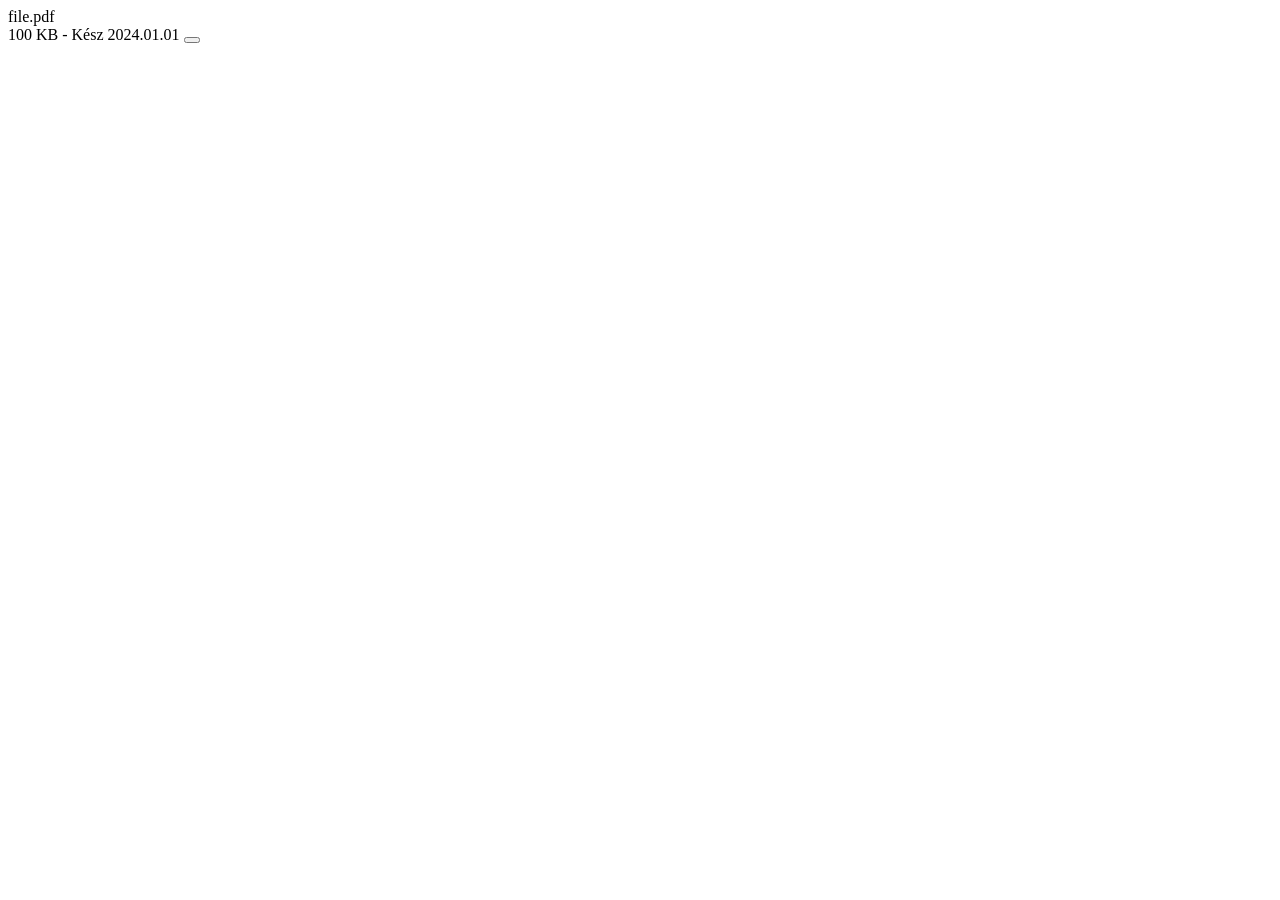
<file: src/main/resources/templates/fragments/document-list.html>
<!DOCTYPE html>
<html xmlns:th="http://www.thymeleaf.org">

<body>
    <!-- Document list fragment -->
    <th:block th:fragment="document-list">
        <tr th:each="doc : ${documents}" th:id="'doc-' + ${doc.id}">
            <td>
                <div class="doc-name">
                    <i data-lucide="file-text" class="doc-icon"></i>
                    <span th:text="${doc.fileName}">file.pdf</span>
                </div>
            </td>
            <td th:text="${#numbers.formatDecimal(doc.fileSize / 1024.0, 0, 1)} + ' KB'">100 KB</td>
            <td th:text="${doc.chunkCount != null ? doc.chunkCount : '-'}">-</td>
            <td>
                <span class="badge" th:classappend="${doc.status.name() == 'COMPLETED' ? 'badge-success' : 
                                       (doc.status.name() == 'PROCESSING' or doc.status.name() == 'PENDING') ? 'badge-warning' : 
                                       'badge-danger'}" th:text="${doc.status.name() == 'COMPLETED' ? 'Kész' : 
                                doc.status.name() == 'PROCESSING' ? 'Feldolgozás...' : 
                                doc.status.name() == 'PENDING' ? 'Várakozik' : 'Sikertelen'}">
                    Kész
                </span>
            </td>
            <td th:text="${#temporals.format(doc.createdAt, 'yyyy.MM.dd HH:mm')}">2024.01.01</td>
            <td>
                <button class="btn btn-ghost btn-sm btn-danger-ghost"
                    th:attr="hx-delete='/documents/' + ${doc.id}, hx-target='#doc-' + ${doc.id}"
                    hx-confirm="Biztosan törölni szeretnéd?"
                    hx-swap="outerHTML swap:0.3s">
                    <i data-lucide="trash-2" style="width:14px;height:14px"></i>
                </button>
            </td>
        </tr>
    </th:block>
</body>

</html>
</file>
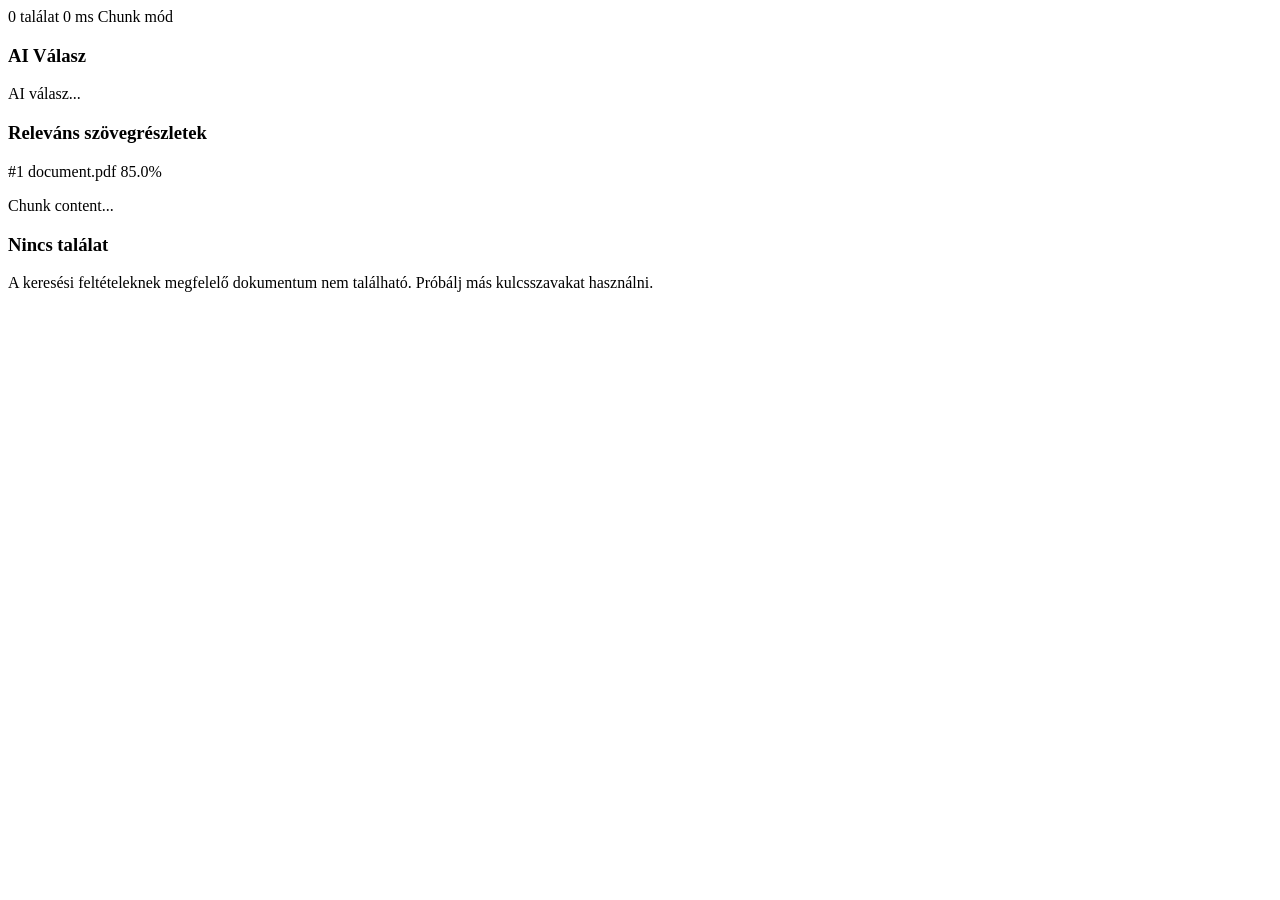
<file: src/main/resources/templates/fragments/search-results.html>
<!DOCTYPE html>
<html xmlns:th="http://www.thymeleaf.org">

<body>
    <!-- Search results fragment -->
    <div th:fragment="search-results">
        <div class="results-container" th:if="${result != null}">
            <!-- Results Header -->
            <div class="results-header">
                <div class="results-meta">
                    <span class="results-count">
                        <i data-lucide="layers"></i>
                        <span th:text="${#lists.size(result.chunks)}">0</span> találat
                    </span>
                    <span class="results-time">
                        <i data-lucide="clock"></i>
                        <span th:text="${result.searchTimeMs}">0</span> ms
                    </span>
                    <span class="results-mode badge"
                        th:classappend="${result.mode.name() == 'RAG' ? 'badge-accent' : 'badge-neutral'}"
                        th:text="${result.mode.name() == 'RAG' ? 'RAG mód' : 'Chunk mód'}">
                        Chunk mód
                    </span>
                </div>
            </div>

            <!-- RAG Answer -->
            <div th:if="${result.llmAnswer != null}" class="rag-answer-card">
                <div class="rag-answer-header">
                    <div class="rag-icon"><i data-lucide="sparkles"></i></div>
                    <h3>AI Válasz</h3>
                </div>
                <div class="rag-answer-content">
                    <p th:text="${result.llmAnswer}">AI válasz...</p>
                </div>
            </div>

            <!-- Chunk Results -->
            <div class="chunks-list" th:if="${not #lists.isEmpty(result.chunks)}">
                <h3 class="chunks-title">
                    <i data-lucide="file-text"></i>
                    Releváns szövegrészletek
                </h3>
                <div th:each="chunk, iterStat : ${result.chunks}" class="chunk-card">
                    <div class="chunk-header">
                        <span class="chunk-index" th:text="'#' + ${iterStat.count}">#1</span>
                        <span class="chunk-source">
                            <i data-lucide="file" style="width:14px;height:14px"></i>
                            <span th:text="${chunk.documentName}">document.pdf</span>
                        </span>
                        <span class="chunk-score" th:if="${chunk.score > 0}">
                            <span
                                th:text="${'Relevancia: ' + #numbers.formatDecimal(chunk.score * 100, 0, 1) + '%'}">85.0%</span>
                        </span>
                    </div>
                    <div class="chunk-content">
                        <p th:text="${chunk.content}">Chunk content...</p>
                    </div>
                </div>
            </div>

            <!-- No Results -->
            <div th:if="${#lists.isEmpty(result.chunks)}" class="empty-state">
                <i data-lucide="search-x"></i>
                <h3>Nincs találat</h3>
                <p>A keresési feltételeknek megfelelő dokumentum nem található. Próbálj más kulcsszavakat használni.</p>
            </div>
        </div>
        <script>lucide.createIcons();</script>
    </div>
</body>

</html>
</file>
